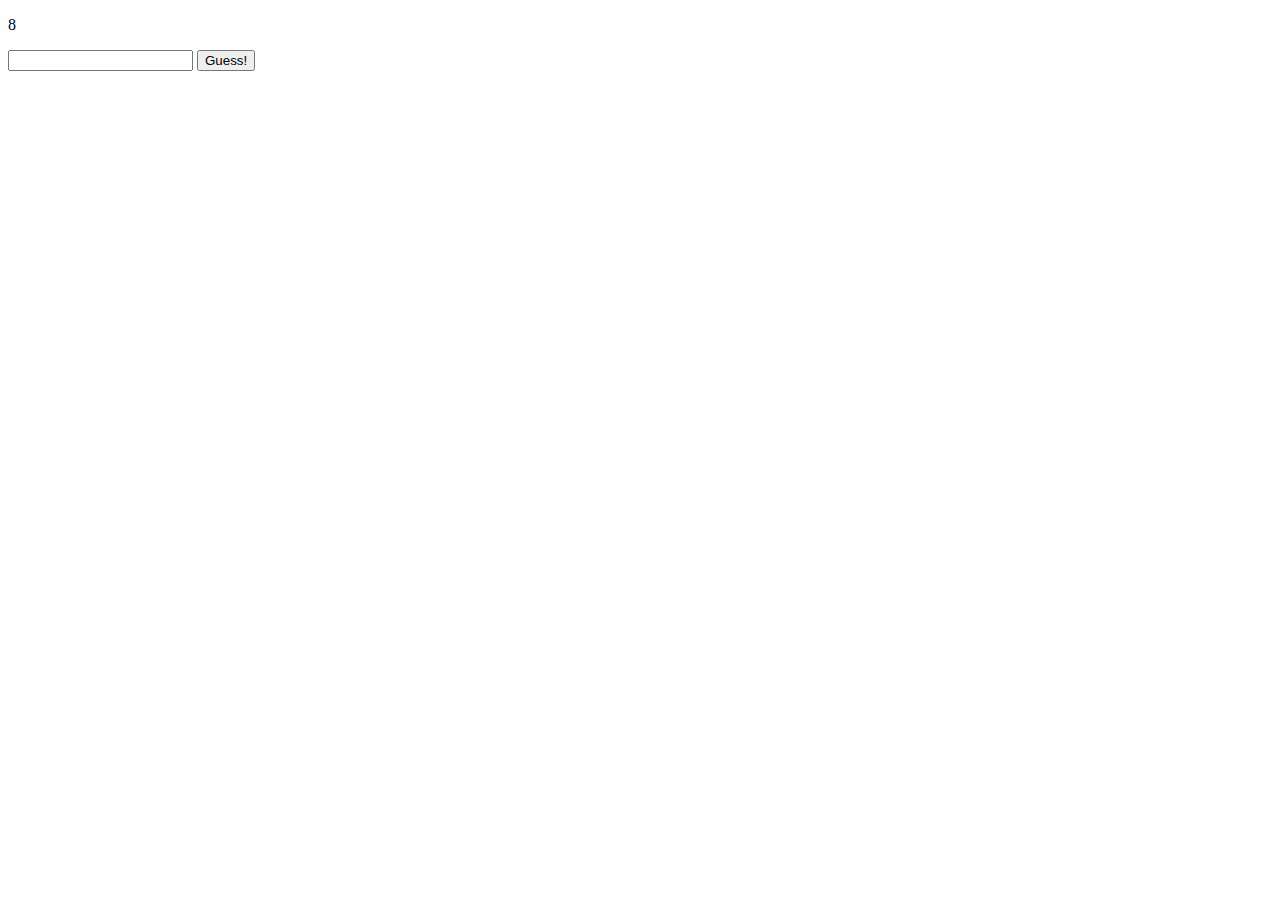
<file: 3. Javascript/index.html>
<!doctype html>
<html>
<head>
    <title>Learning Javascript</title>

    <meta charset="utf-8" />
    <meta http-equiv="Content-type" content="text/html; charset=utf-8" />
    <meta name="viewport" content="width=device-width, initial-scale=1" />

    

</head>

<body>
    <p id="changeMe">How many fingers are you holding up?</p>
    <input id="myNumber" />
    
    <button id="guess">Guess!</button>
	<script type="text/javascript">
        
        //Functions in javascript
        
        function adding(a, b){
            
            
            return(a + b);
            
            
        }
        
        document.getElementById("changeMe").innerHTML = adding(5,3)

	
	</script>

</body>
</html>
</file>
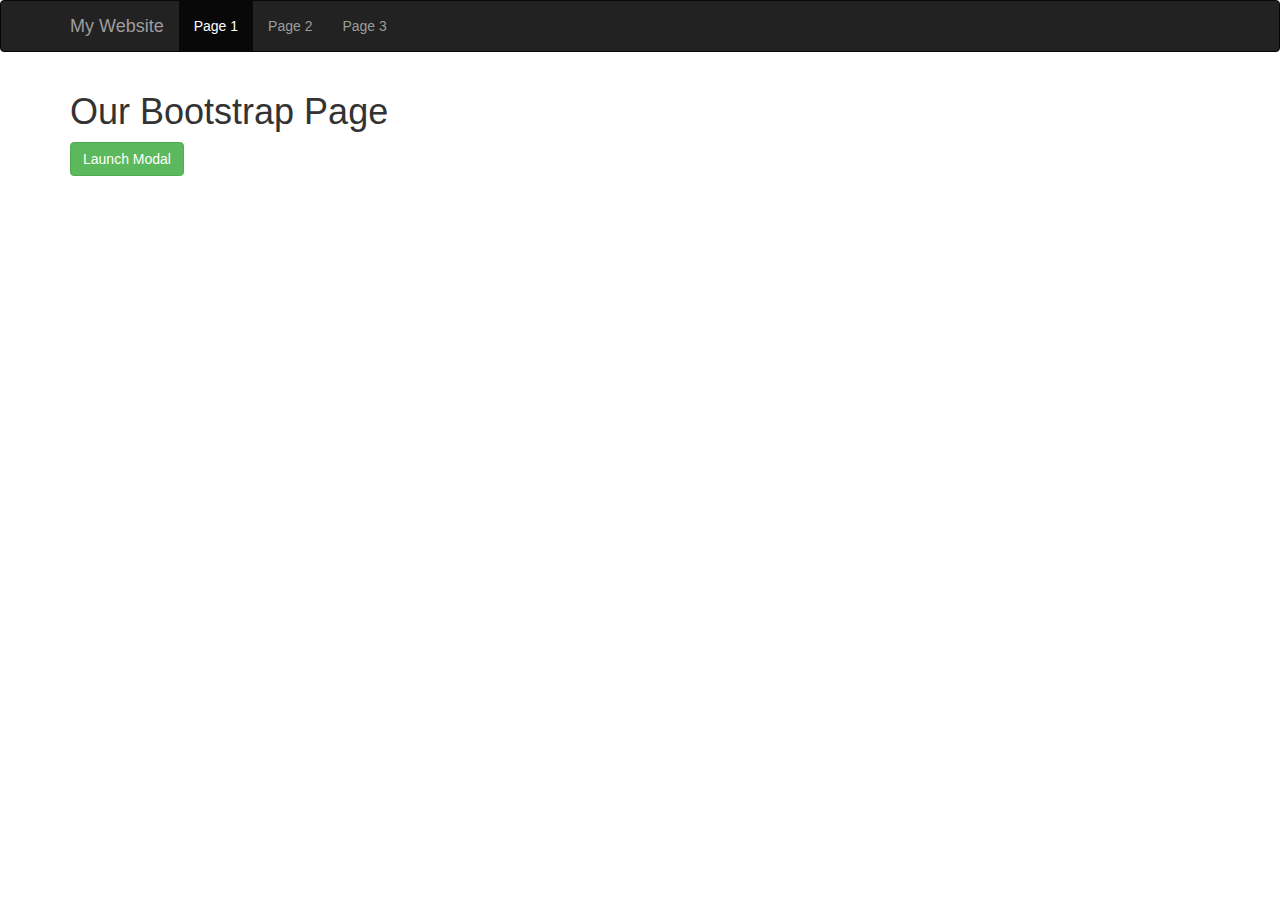
<file: 5.Bootstrap/index.html>
<!DOCTYPE html>
<html lang="en">
  <head>
    <meta charset="utf-8">
    <meta http-equiv="X-UA-Compatible" content="IE=edge">
    <meta name="viewport" content="width=device-width, initial-scale=1">
    <!-- The above 3 meta tags *must* come first in the head; any other head content must come *after* these tags -->
    <title>Bootstrap 101 Template</title>

    <!-- Bootstrap -->
    <link href="css/bootstrap.min.css" rel="stylesheet">

    <!-- HTML5 shim and Respond.js for IE8 support of HTML5 elements and media queries -->
    <!-- WARNING: Respond.js doesn't work if you view the page via file:// -->
    <!--[if lt IE 9]>
      <script src="https://oss.maxcdn.com/html5shiv/3.7.2/html5shiv.min.js"></script>
      <script src="https://oss.maxcdn.com/respond/1.4.2/respond.min.js"></script>
    <![endif]-->
    
    <style>
        .box{
            background-color:#F7F7F9;
            border:1px solid grey;
            
        }
        
        .large{
			font-size:800%;
			color:red;
			
		}
    
    </style>
  </head>
  <body>
    
    <div class="navbar navbar-inverse">
        <div class="container">
            <div class="navbar-header">
                <a href="" class="navbar-brand">My Website</a>
            
            
            <button type="button" class="navbar-toggle" data-toggle="collapse"
            data-target=".navbar-collapse">
                <span class="sr-only">Toggle navigation</span>
                <span class="icon-bar"></span>
                <span class="icon-bar"></span>
                <span class="icon-bar"></span>
            </button>
            
            </div>
            
            <div class="collapse navbar-collapse">
                <ul class="nav navbar-nav">
                
                    <li class="active"><a href="">Page 1</a></li>
                    <li><a href="">Page 2</a></li>                    
                    <li><a href="">Page 3</a></li>
                
                </ul>
            </div> 
        </div>
    </div>  
        

    <div class="container">
           <h1>Our Bootstrap Page</h1>      
        <button class="btn btn-success" data-toggle="modal" data-target="#myModal"
        >Launch Modal</button>
        
        <div class="modal" id="myModal">
			<div class="modal-dialog modal-sm">
				<div class="modal-content">
					
					<div class="modal-header">
						<button class="close" data-dismiss="modal">x</button>
						<h4 class="modal-title">My Modal!</h4>
					</div>					
					
					<div class="modal-body">
						What a fantastic modal
					</div>
					
					<div class="modal-footer">
						<button class="btn btn-default" data-dismiss="modal">Close</button>	
						<button class="btn btn-success">Save Changes</button>
					</div>
				
				</div>
			
			
			</div>
        
        
        </div>
        
	</div>

    <!-- jQuery (necessary for Bootstrap's JavaScript plugins) -->
    <script src="https://ajax.googleapis.com/ajax/libs/jquery/1.11.3/jquery.min.js"></script>
    <!-- Include all compiled plugins (below), or include individual files as needed -->
    <script src="js/bootstrap.min.js"></script>
  </body>
</html>
</file>
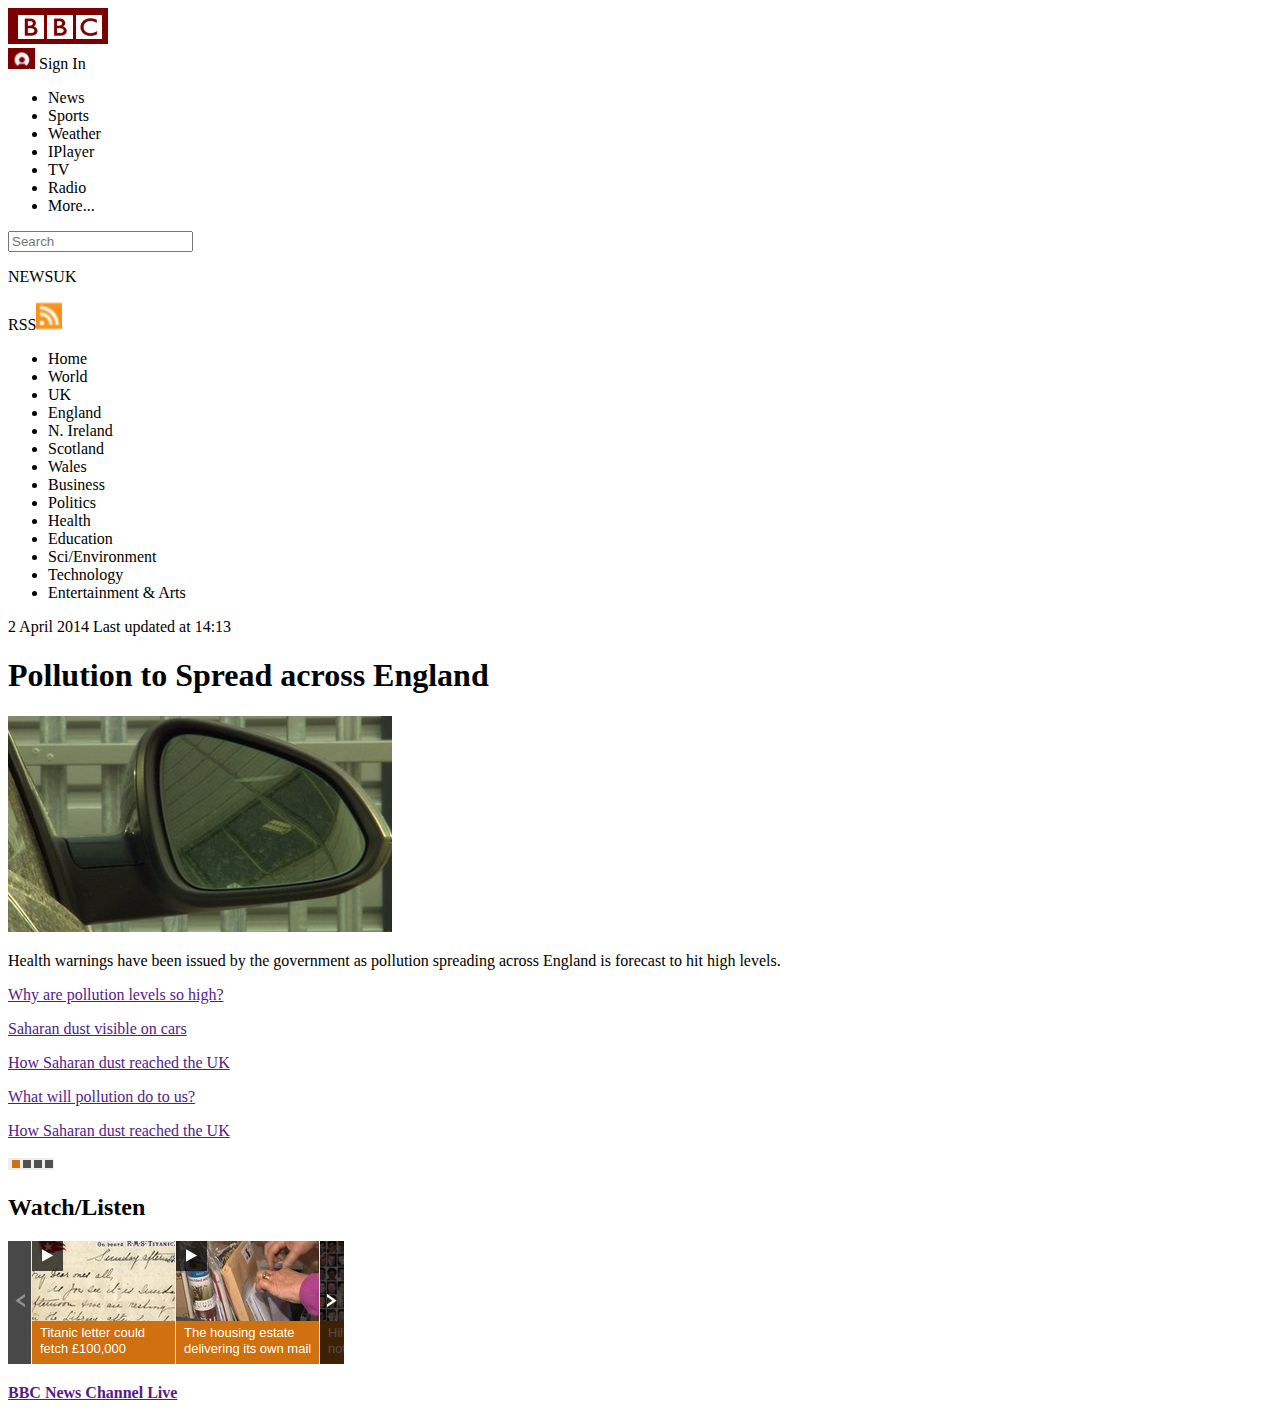
<file: BBC/index.html>
<!doctype html>
<html>
<head>
    <title>Nick's BBC </title>

    <meta charset="utf-8" />
    <meta http-equiv="Content-type" content="text/html; charset=utf-8" />
    <meta name="viewport" content="width=device-width, initial-scale=1" />
    <link rel="stylesheet" type="type/css" href="styles.css"/>
</head>

<body>
    <div id="container">
    
        <div id="topbar">
            
            <div class="fixedwidth">
                <div id="logodiv"><img src="images/bbc_logo"/></div>
                <div id="signindiv"><img src="images/sign_in.png" /> Sign In</div>
                <div id="topmenudiv">
                    <ul>
                        <li>News</li>
                        <li>Sports</li>
                        <li>Weather</li>
                        <li>IPlayer</li>
                        <li>TV</li>
                        <li>Radio</li>
                        <li>More...</li>
                    </ul>
                </div>
                <div id="searchdiv">
                    <input type="text" placeholder="Search"/>
                </div>
            </div>
        </div>
        
        <div class="break"></div>
        
        <div id="newsbar">
            
            <div class="fixedwidth">
                <p id="newsheader">NEWS<span id="uk">UK</span></p>
                
                <div id="rss">
                    RSS<img src="images/rss.png"/>
                </div>

                <div class="break"></div>
                
                <div id="topicmenu">
                    <ul>
                        <li>Home</li>
                        <li>World</li>
                        <li class="selected">UK</li>
                        <li>England</li>
                        <li>N. Ireland</li>
                        <li>Scotland</li>
                        <li>Wales</li>
                        <li>Business</li>
                        <li>Politics</li>
                        <li>Health</li>
                        <li>Education</li>
                        <li>Sci/Environment</li>
                        <li>Technology</li>
                        <li style="border-right:none">Entertainment & Arts</li>
                    </ul>
                </div>
            
            
            </div> 
                
        </div>
        
        <div class="break"></div>
        
        <div id="content">
            
            <div class="fixedwidth">
                <p><span class="date">2 April 2014</span> Last updated at 14:13</p>
                <h1>Pollution to Spread across England</h1>
                <img class="headlineimage" src="images/content.jpg"/>
                <div class="newsitem">
                    <p> Health warnings have been issued by the government as pollution spreading across England is forecast to hit high levels.</p>
                    <p><a class="video" href="">Why are pollution levels so high?</a></p>
                    <p><a class="video" href="">Saharan dust visible on cars</a></p>
                    <p><a class="video" href="">How Saharan dust reached the UK</a></p>
                    <p><a href="">What will pollution do to us?</a></p>
                    <p><a class="music" href="">How Saharan dust reached the UK</a></p>
                </div>
            
            <div id="watchlisten">
                <img src="images/boom.png" class="boxes"/>
                <h2>Watch/Listen</h2>
                <img class="videoscreen" src="images/boomvids.png"/>
                <p><a class="live" href=""><strong>BBC News Channel Live</strong></a></p>

            
            
            </div>
            
            </div>
            
        </div>
    
    </div>



</body>
</html>
</file>
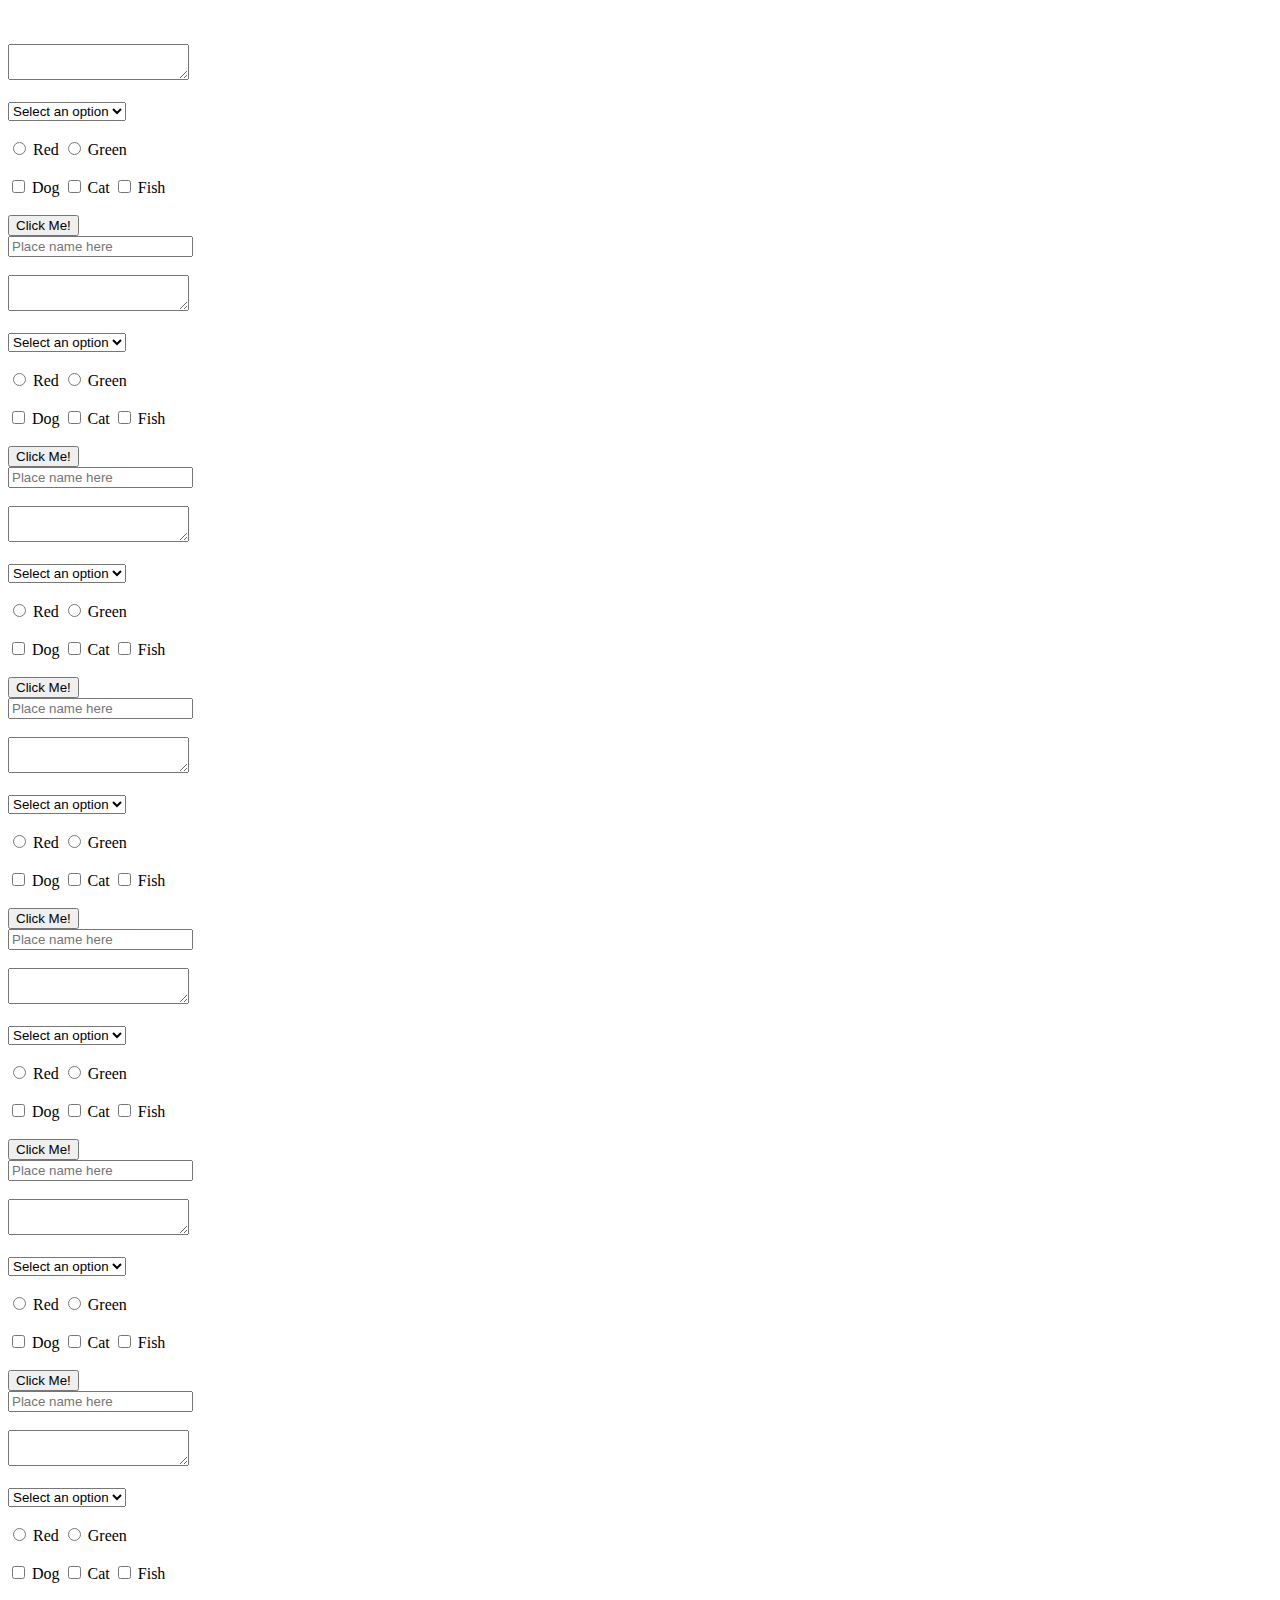
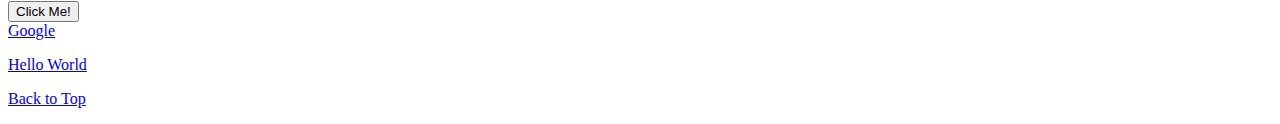
<file: 1.HTML/2. Forms/index.html>
<!doctype html>
<html>
<head>
    <title>My First Webpage</title>

    <meta charset="utf-8" />
    <meta http-equiv="Content-type" content="text/html; charset=utf-8" />
    <meta name="viewport" content="width=device-width, initial-scale=1" />
 
</head>

<body>
	<!-- Working with Various FORMS-->

	<a name="top />
	
	<form>
	<!-- Working with standard forms-->
	<!-- In order to submit information, we need the 'name' parameter to send the information-->
		
		<!-- Text input-->
		<input type="email" placeholder="Place name here" name="email"/>
		
		<br /><br />
		
		<!-- text areas-->
		<textarea name="textarea"> </textarea>
		
		<br /><br />
	
	<!--drop down menus-->
	<select>
		<option> Select an option </option>
		<option> 1 </option>
		<option> 2 </option>
		<option> 3 </option>
	</select>
		
		<br /><br />
		
		
	<!-- Radio option-->
	<input type = "radio" name="options" /> Red
	<input type = "radio" name="options" /> Green

		<br /><br />

	<!-- Checkboxes-->
	<input type="checkbox" name="dog" value="1"  /> Dog
	<input type="checkbox" /> Cat
	<input type="checkbox" /> Fish
	
		<br /><br />

	<!-- Submit Button-->
	<input type= "submit" value="Click Me!" />
	
	</form>
	
		<form>
	<!-- Working with standard forms-->
	<!-- In order to submit information, we need the 'name' parameter to send the information-->
		
		<!-- Text input-->
		<input type="email" placeholder="Place name here" name="email"/>
		
		<br /><br />
		
		<!-- text areas-->
		<textarea name="textarea"> </textarea>
		
		<br /><br />
	
	<!--drop down menus-->
	<select>
		<option> Select an option </option>
		<option> 1 </option>
		<option> 2 </option>
		<option> 3 </option>
	</select>
		
		<br /><br />
		
		
	<!-- Radio option-->
	<input type = "radio" name="options" /> Red
	<input type = "radio" name="options" /> Green

		<br /><br />

	<!-- Checkboxes-->
	<input type="checkbox" name="dog" value="1"  /> Dog
	<input type="checkbox" /> Cat
	<input type="checkbox" /> Fish
	
		<br /><br />

	<!-- Submit Button-->
	<input type= "submit" value="Click Me!" />
	
	</form>
	
		<form>
	<!-- Working with standard forms-->
	<!-- In order to submit information, we need the 'name' parameter to send the information-->
		
		<!-- Text input-->
		<input type="email" placeholder="Place name here" name="email"/>
		
		<br /><br />
		
		<!-- text areas-->
		<textarea name="textarea"> </textarea>
		
		<br /><br />
	
	<!--drop down menus-->
	<select>
		<option> Select an option </option>
		<option> 1 </option>
		<option> 2 </option>
		<option> 3 </option>
	</select>
		
		<br /><br />
		
		
	<!-- Radio option-->
	<input type = "radio" name="options" /> Red
	<input type = "radio" name="options" /> Green

		<br /><br />

	<!-- Checkboxes-->
	<input type="checkbox" name="dog" value="1"  /> Dog
	<input type="checkbox" /> Cat
	<input type="checkbox" /> Fish
	
		<br /><br />

	<!-- Submit Button-->
	<input type= "submit" value="Click Me!" />
	
	</form>
	
		<form>
	<!-- Working with standard forms-->
	<!-- In order to submit information, we need the 'name' parameter to send the information-->
		
		<!-- Text input-->
		<input type="email" placeholder="Place name here" name="email"/>
		
		<br /><br />
		
		<!-- text areas-->
		<textarea name="textarea"> </textarea>
		
		<br /><br />
	
	<!--drop down menus-->
	<select>
		<option> Select an option </option>
		<option> 1 </option>
		<option> 2 </option>
		<option> 3 </option>
	</select>
		
		<br /><br />
		
		
	<!-- Radio option-->
	<input type = "radio" name="options" /> Red
	<input type = "radio" name="options" /> Green

		<br /><br />

	<!-- Checkboxes-->
	<input type="checkbox" name="dog" value="1"  /> Dog
	<input type="checkbox" /> Cat
	<input type="checkbox" /> Fish
	
		<br /><br />

	<!-- Submit Button-->
	<input type= "submit" value="Click Me!" />
	
	</form>
	
		<form>
	<!-- Working with standard forms-->
	<!-- In order to submit information, we need the 'name' parameter to send the information-->
		
		<!-- Text input-->
		<input type="email" placeholder="Place name here" name="email"/>
		
		<br /><br />
		
		<!-- text areas-->
		<textarea name="textarea"> </textarea>
		
		<br /><br />
	
	<!--drop down menus-->
	<select>
		<option> Select an option </option>
		<option> 1 </option>
		<option> 2 </option>
		<option> 3 </option>
	</select>
		
		<br /><br />
		
		
	<!-- Radio option-->
	<input type = "radio" name="options" /> Red
	<input type = "radio" name="options" /> Green

		<br /><br />

	<!-- Checkboxes-->
	<input type="checkbox" name="dog" value="1"  /> Dog
	<input type="checkbox" /> Cat
	<input type="checkbox" /> Fish
	
		<br /><br />

	<!-- Submit Button-->
	<input type= "submit" value="Click Me!" />
	
	</form>
	
		<form>
	<!-- Working with standard forms-->
	<!-- In order to submit information, we need the 'name' parameter to send the information-->
		
		<!-- Text input-->
		<input type="email" placeholder="Place name here" name="email"/>
		
		<br /><br />
		
		<!-- text areas-->
		<textarea name="textarea"> </textarea>
		
		<br /><br />
	
	<!--drop down menus-->
	<select>
		<option> Select an option </option>
		<option> 1 </option>
		<option> 2 </option>
		<option> 3 </option>
	</select>
		
		<br /><br />
		
		
	<!-- Radio option-->
	<input type = "radio" name="options" /> Red
	<input type = "radio" name="options" /> Green

		<br /><br />

	<!-- Checkboxes-->
	<input type="checkbox" name="dog" value="1"  /> Dog
	<input type="checkbox" /> Cat
	<input type="checkbox" /> Fish
	
		<br /><br />

	<!-- Submit Button-->
	<input type= "submit" value="Click Me!" />
	
	</form>
	
		<form>
	<!-- Working with standard forms-->
	<!-- In order to submit information, we need the 'name' parameter to send the information-->
		
		<!-- Text input-->
		<input type="email" placeholder="Place name here" name="email"/>
		
		<br /><br />
		
		<!-- text areas-->
		<textarea name="textarea"> </textarea>
		
		<br /><br />
	
	<!--drop down menus-->
	<select>
		<option> Select an option </option>
		<option> 1 </option>
		<option> 2 </option>
		<option> 3 </option>
	</select>
		
		<br /><br />
		
		
	<!-- Radio option-->
	<input type = "radio" name="options" /> Red
	<input type = "radio" name="options" /> Green

		<br /><br />

	<!-- Checkboxes-->
	<input type="checkbox" name="dog" value="1"  /> Dog
	<input type="checkbox" /> Cat
	<input type="checkbox" /> Fish
	
		<br /><br />

	<!-- Submit Button-->
	<input type= "submit" value="Click Me!" />
	
	</form>
	
	<a href="http://www.google.ca/">Google</a>
	<p><a href="helloworld.html">Hello World </a>
	<p><a href="#top"> Back to Top </a>
	
</div>
</body>
</html>
</file>
<file: BBC/styles.css>
body{
        margin:0px;
        font-family: Arial,helvetica,sans-serif;
    }
    
    #topbar{
        background-color:#7B0000;
        width:100%;
        height:40px;
        color:white;
    }
    
    .fixedwidth{
        width:1200px;
        margin: 0 auto;
    }
    #logodiv{
        float:left;
        border-right: 1px solid #990000;
        padding-right:10px;
    }
    #signindiv{
        font-weight:bold;
        padding: 6px 80px 9px 20px;
        font-size:0.9em;
        float:left;
        border-right: 1px solid #990000;
    }
    
    #signindiv img {
        position:relative;
        top: 3px;
    }
    
    #topmenudiv{
        float:left;
    }
    #topmenudiv li{
        list-style:none;
        font-weight:bold;
        font-size:0.9em;
        border-right: 1px solid #990000;
        padding:10px 20px 13px 20px;
        float:left;
    }

    #topmenudiv ul{
        padding:0;
        margin:0;
    }
    
    #searchdiv{
        float:left;
        padding:8px;
        }
    #searchdiv input{
        height:15px;
        border:none;
        padding:3px 0 3px 5px;
        font-size:1em;
        background-image:url("images/search.png");
        background-repeat: no-repeat;
        background-position: right center;
        }
    
    #newsbar{
        background-color:#990000;
        width:100%;
        height:90px;
        color:white;
    
    }
    .break{
        clear:both;
    }
    
    #newsbar p{
        margin:0;
        padding:0;
        padding-top:10px;
        padding-left:4px;
        float:left;
    }
    #newsheader{
        font-size:3em;
    }
    #uk{
        font-size:0.7em;
        padding-left:20px;
    }
    #rss{
        float:right;
        margin-top:40px;
    }
    
    #rss img{
        height:14px;
    }

    #topicmenu{
        
        
    }
    #topicmenu ul{
        background-color:#3E0C0D;
        margin:0;
        padding:5px 0 0 5px;
        height:20px;
        
    }
    #topicmenu li{
        list-style:none;
        font-size:0.8em;
        border-right: 1px solid #990000;
        float:left;
        background-color:none;
        padding: 0 10px 0 10px;
    }
    .selected{
        background-color:#EDEDED;
        color: #505057;
        height: 20px;
        position:relative;
        top:-4px;
        padding-top: 4px !important;
    }
    #content{
        width:100%;
        color:#505050;
        font-size:0.8em;
    }
    .date{
        font-weight:bold;
    }
    h1 {
        color: #4A7194;
        font-size:2.4em;
    }
    .headlineimage{
        float: left;
    }
    .newsitem{
        position:relative;
        left:10px;
        top: -15px;
        width: 250px;
        float:left;
        font-size:1.1em;
    }
    
    .newsitem a {
        color: #4A7194;
        text-decoration:none;
        
    }
    .newsitem a:hover {
        text-decoration:underline;
    }
    .video{
        background-image:url("images/play.png");
        background-size: 13px 13px;
        background-repeat: no-repeat;
        background-position: left center;
        padding-left:20px;
    }
    .newsitem p {
        padding-top:4px;
        margin:0;
    }
    .music{
        background-image:url("images/music.png");
        background-size: 13px 13px;
        background-repeat: no-repeat;
        background-position: left center;
        padding-left:20px;
    }
    .live{
        background-image:url("images/live.png");
        background-size: 24px 13px;
        background-repeat: no-repeat;
        background-position: left center;
        padding-left:20px;
    }
    
    #watchlisten{
        position: relative;
        top:-75px;
        margin:0;
        background-color:#EEEEEE;
        float:right;
        width:400px;
    }
    h2 {
        color: #505050;
        font-size:2em;
        margin:10px 0 10px 20px;
    }
    .boxes{
        margin:20px 10px 0 0;
        float:right;
    }
    .videoscreen{
        width:100%
    }
    #watchlisten a:hover {
        text-decoration:underline;
    }
    #watchlisten a {
        color: #4A7194;
        text-decoration:none;
        
    }
</file>
